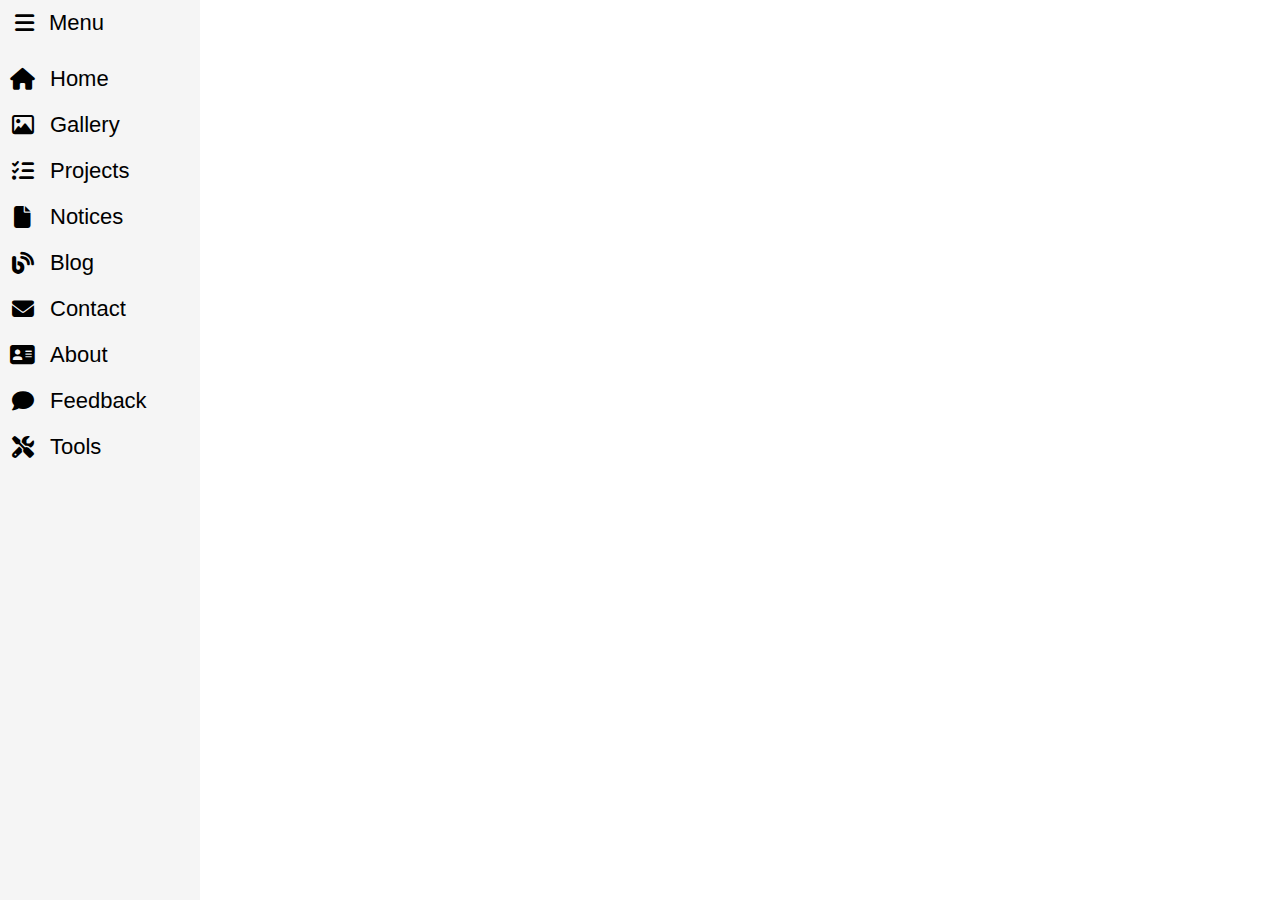
<file: leftNav/index.html>
<!DOCTYPE html>
<html lang="en">
<head>
    <meta charset="UTF-8">
    <meta name="viewport" content="width=device-width, initial-scale=1.0">
    <title>left Nav</title>
    <link rel="stylesheet" href="style.css" class="css">
    <link rel="stylesheet" href="https://cdnjs.cloudflare.com/ajax/libs/font-awesome/6.4.2/css/all.min.css"></head>
<body>
    <div class="leftNav">
        <div class="menuHead"><i class="fa-solid fa-bars"></i>Menu</div>
        <ul class="navList">
            <li class="navs"><i class="fa-solid fa-house"></i>Home</li>
            <li class="navs"><i class="fa-regular fa-image"></i>Gallery</li>
            <li class="navs"><i class="fa-solid fa-list-check"></i>Projects</li>
            <li class="navs"><i class="fa-solid fa-file"></i>Notices</li>
            <li class="navs"><i class="fa-solid fa-blog"></i>Blog</li>
            <li class="navs"><i class="fa-solid fa-envelope"></i>Contact</li>
            <li class="navs"><i class="fa-solid fa-address-card"></i>About</li>
            <li class="navs"><i class="fa-solid fa-comment"></i>Feedback</li>
            <li class="navs"><i class="fa-solid fa-screwdriver-wrench"></i>Tools</li>
        </ul>
        <!-- <i class="fa-solid fa-circle-xmark"></i> -->
    </div>
</body>
</html>
</file>
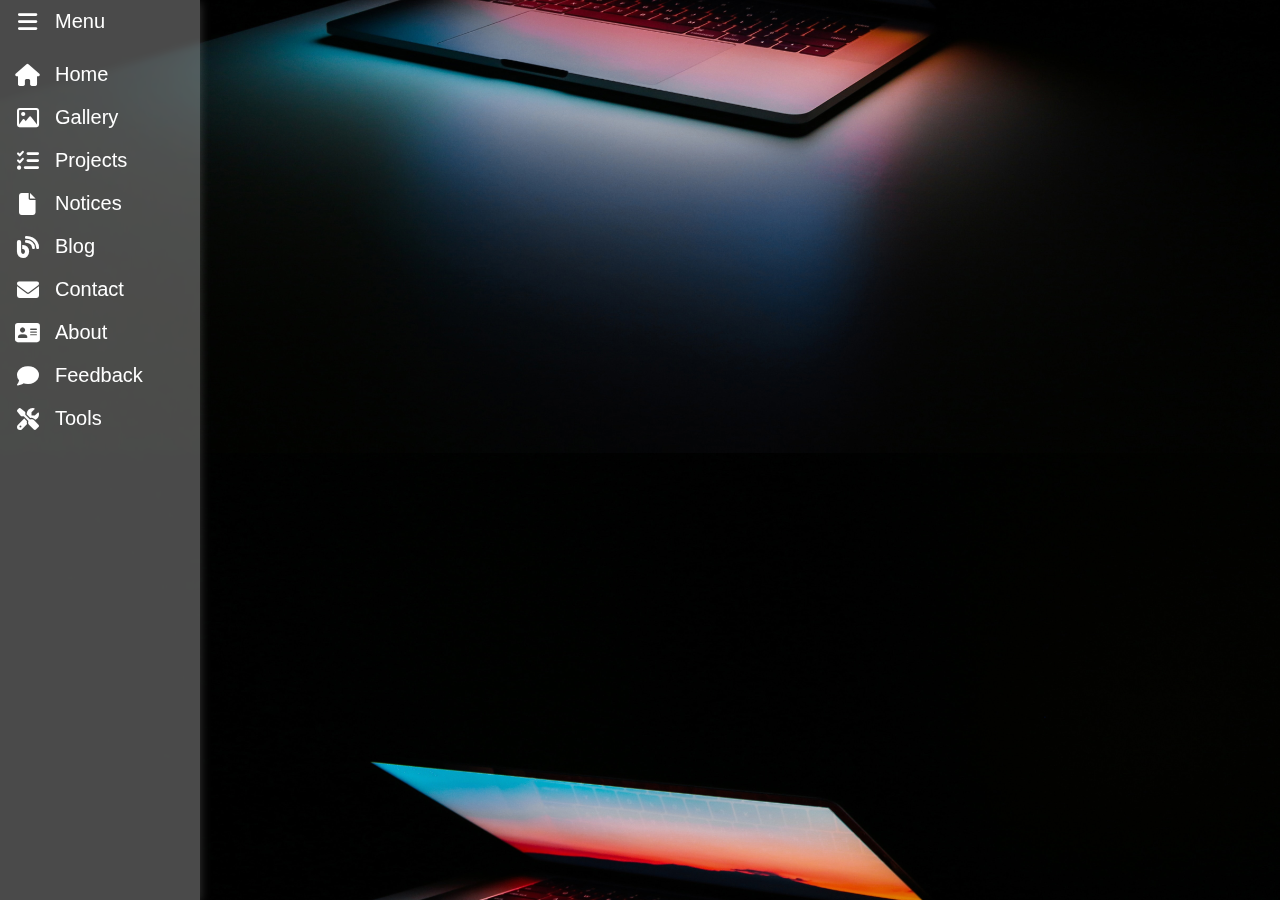
<file: leftNav/index2.html>
<!DOCTYPE html>
<html lang="en">
<head>
    <meta charset="UTF-8">
    <meta name="viewport" content="width=device-width, initial-scale=1.0">
    <title>left Nav</title>
    <link rel="stylesheet" href="style2.css" class="css">
    <link rel="stylesheet" href="https://cdnjs.cloudflare.com/ajax/libs/font-awesome/6.4.2/css/all.min.css"></head>
<body>
    <div class="leftNav">
        <div class="menuHead"><i class="fa-solid fa-bars"></i>Menu</div>
        <ul class="navList">
            <li class="navs"><i class="fa-solid fa-house"></i>Home</li>
            <li class="navs"><i class="fa-regular fa-image"></i>Gallery</li>
            <li class="navs"><i class="fa-solid fa-list-check"></i>Projects</li>
            <li class="navs"><i class="fa-solid fa-file"></i>Notices</li>
            <li class="navs"><i class="fa-solid fa-blog"></i>Blog</li>
            <li class="navs"><i class="fa-solid fa-envelope"></i>Contact</li>
            <li class="navs"><i class="fa-solid fa-address-card"></i>About</li>
            <li class="navs"><i class="fa-solid fa-comment"></i>Feedback</li>
            <li class="navs"><i class="fa-solid fa-screwdriver-wrench"></i>Tools</li>
        </ul>
        <!-- <i class="fa-solid fa-circle-xmark"></i> -->
    </div>
</body>
</html>
</file>
<file: leftNav/style.css>
*{
    margin: 0;
    padding: 0;
    font-family: Arial, Helvetica, sans-serif;
}
.leftNav{
    width: 50px;
    height: 100vh;
    background-color: whitesmoke;
    transition: width 1s;
}
.leftNav:hover{
    width: 200px;
}
.leftNav:hover .menuHead{
    width: 200px;
}
.leftNav:hover .navList{
    width: 200px;
}
.menuHead{
    width: 20px;
    height: auto;
    padding: 10px 15px;
    font-size: 22px;
    display: flex;
    align-items: center;
    justify-content: flex-start;
    column-gap: 15px;
    overflow: hidden;
    transition: width 1s;
}
.MenuHead i {
    width: 25px;
    text-align: center;
}

.navList{
    width: 40px;
    height: auto;
    text-align: left;
    padding: 10px 5px;
    transition: width 1s;
}
.navs{
    padding: 10px 5px;
    font-size: 22px;
    display: flex;
    align-items: center;
    justify-content: flex-start;
    column-gap: 15px;
    overflow: hidden;
}
.navs i {
    width: 25px;
    min-width: 25px;
    text-align: center;
}
</file>
<file: leftNav/style2.css>
*{
    margin: 0;
    padding: 0;
    font-family: Arial, Helvetica, sans-serif;
    user-select: none;
    box-sizing: border-box;
}
body{
    background-image: url('bg.jpg');
    background-size: cover;
    background-position: center;
}
.leftNav{
    width: 200px;
    height: 100vh;
    background-color: rgba(245, 245, 245, 0.3);
    transition: width 1s;
    margin-left: -150px;
    transition: margin 0.4s;
    cursor: pointer;
    box-shadow: 0px 2px 10px rgba(245, 245, 245, 0.232);
    backdrop-filter: blur(3px);
    position: absolute;
}
.leftNav:hover{
    margin-left: 0px;
}
.leftNav:hover .menuHead{
    flex-direction: row;
}
.leftNav:hover .navs{
    flex-direction: row;
}
.menuHead{
    width: auto;
    height: auto;
    padding: 10px 15px;
    font-size: 20px;
    display: flex;
    align-items: center;
    justify-content: flex-start;
    column-gap: 15px;
    overflow: hidden;
    flex-direction: row-reverse;
    color: white;
}
.menuHead i {
    width: 25px;
    min-width: 25px;
    text-align: center;
    font-size: 22px;
}

.navList{
    width: auto;
    height: auto;
    text-align: left;
    padding: 10px 10px;
}

.navs{
    padding: 10px 5px;
    font-size: 20px;
    display: flex;
    align-items: center;
    justify-content: flex-start;
    column-gap: 15px;
    overflow: hidden;
    flex-direction: row-reverse;
    color: white;
}
.navs i {
    width: 25px;
    min-width: 25px;
    text-align: center;
    font-size: 22px;
}

.navs:hover{
    color: rgb(65, 227, 65);
    border-bottom: 2px solid orangered;
}
</file>
